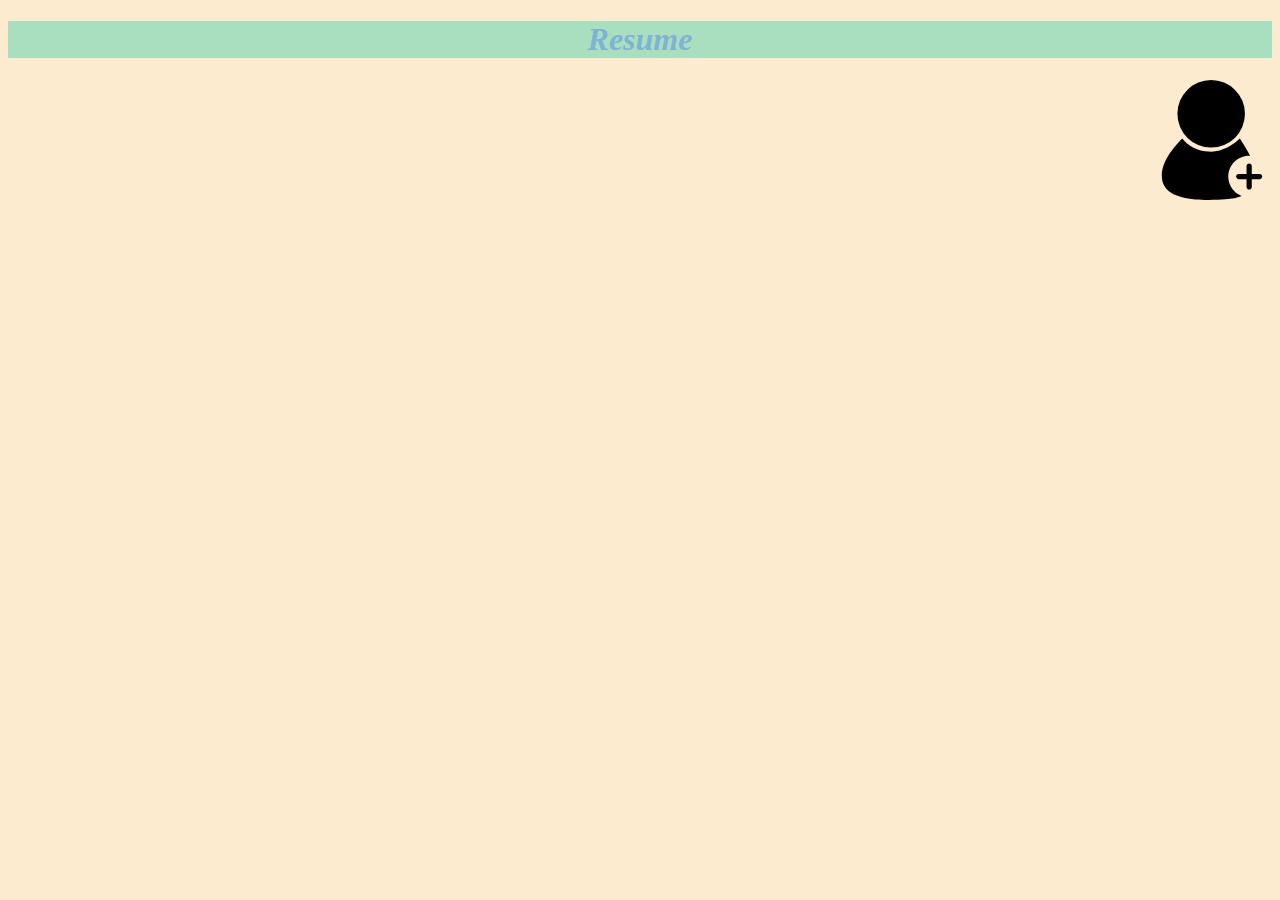
<file: index.html>
<!DOCTYPE html>
<html lang="en" dir="ltr">
  <head>
    <meta charset="utf-8">
    <title>Resume</title>
    <link rel="stylesheet" href="css/index.css">
    <link rel="apple-touch-icon" sizes="57x57" href="icons/apple-icon-57x57.png">
<link rel="apple-touch-icon" sizes="60x60" href="icons/apple-icon-60x60.png">
<link rel="apple-touch-icon" sizes="72x72" href="icons/apple-icon-72x72.png">
<link rel="apple-touch-icon" sizes="76x76" href="icons/apple-icon-76x76.png">
<link rel="apple-touch-icon" sizes="114x114" href="icons/apple-icon-114x114.png">
<link rel="apple-touch-icon" sizes="120x120" href="icons/apple-icon-120x120.png">
<link rel="apple-touch-icon" sizes="144x144" href="icons/apple-icon-144x144.png">
<link rel="apple-touch-icon" sizes="152x152" href="icons/apple-icon-152x152.png">
<link rel="apple-touch-icon" sizes="152x152" href="icons/apple-icon-152x152.png">
<link rel="apple-touch-icon" sizes="180x180" href="icons/apple-icon-180x180.png">
<link rel="icon" type="image/png" sizes="192x192"  href="icons/android-icon-192x192.png">
<link rel="icon" type="image/png" sizes="32x32" href="icons/favicon-32x32.png">
<link rel="icon" type="image/png" sizes="96x96" href="icons/favicon-96x96.png">
<link rel="icon" type="image/png" sizes="16x16" href="icons/favicon-16x16.png">
<link rel="manifest" href="icons/manifest.json">
<meta name="msapplication-TileColor" content="#ffffff">
<meta name="msapplication-TileImage" content="/ms-icon-144x144.png">
<meta name="theme-color" content="#ffffff">
    <meta name="viewport" content="width=device-width,initial-scale=1.0">
  </head>
  <body>
    <header>
      <h1>Resume</h1>
    </header>
    <a href="form.html"><img src="images/user.svg" alt="user"></a>
    <div class="prt">

    </div>

  </body>

  </script>
  <script type="text/javascript"src="js/get.js">

  </script>
<!-- service worker -->
<script type="text/javascript">
  if('serviceWorker' in navigator){
    navigator.serviceWorker.register("js/sw.js").then( function(rigister){
      rigister.addEventListener('update found',function(){
        var installingsw=rigister.installing;
        console.log("serviceWorker installed",installingsw);
      });
    })
    .catch(function(e){
      console.log("error");
    });
  }
  else {
    console.log("browser doesn't support");
  }

</html>
</file>
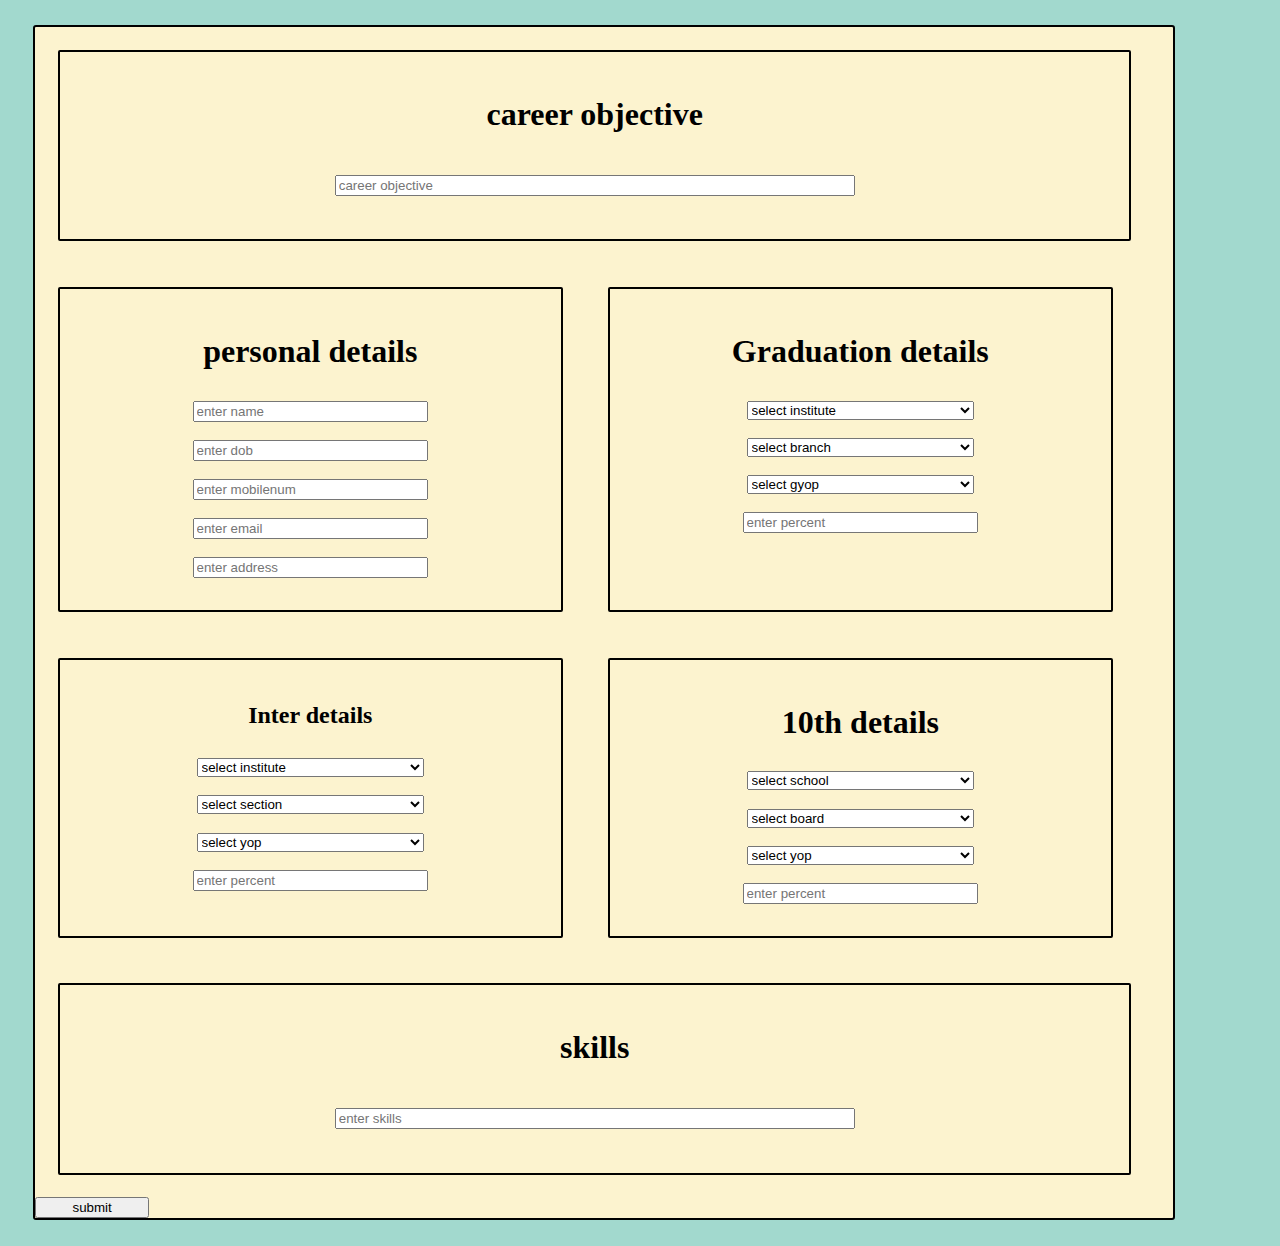
<file: form.html>
<!DOCTYPE html>
<html lang="en" dir="ltr">
  <head>
    <meta charset="utf-8">
    <title>form page</title>
    <link rel="stylesheet" href="css/form.css">
    <meta name="viewport" content="width=device-width,initial-scale=1.0">
  </head>
  <body>
    <div class="prt">
    <!--career obj-->
      <div class="career">
        <h1>career objective</h1>
        <label for="career"></label>
        <input type="text" name="career" id="career" placeholder="career objective">

      </div>
      <!--personal info-->
      <div class="details">
        <h1>personal details</h1>
        <!--<label for="details"></label>-->
        <input type="text" name="name" id="name" placeholder="enter name">
      <!--  <label for="details"></label>-->
    <input type="text" name="birthdate" id="birthdate" placeholder="enter dob"><br>
    <input type="text" name="mobile" id="mobile" placeholder="enter mobilenum"><br>
    <input type="text" name="email" id="email" placeholder="enter email"><br>
    <input type="text" name="address" id="address" placeholder="enter address"><br>
      </div>
      <!--edu details-->
      <div class="details">
        <h1>Graduation details</h1>
        <label for="insti">
        <select id="insti">
          <option>select institute</option>
          <option>mits</option>
          <option>iit</option>
          <option>nit</option>

        </select>
        </label>
         <label for="branch">
         <select id="branch">
           <option>select branch</option>
           <option>cse</option>
           <option>ece</option>
           <option>eee</option>

         </select>
         </label>
         <label for="gyop">
           <select id="gyop" >
         <option>select gyop</option>
         <option>2021</option>
         <option>2022</option>
         <option>2023</option>
         </select>
          </label>
              <input type="text" name="gperecnt" id="gpercent" placeholder="enter percent">
      </div>
      <div class="details">
        <h2>Inter details</h2>
        <label for="iinsti">
        <select id="iinsti">
          <option>select institute</option>
          <option>narayana</option>
          <option>chaitanya</option>
          <option>ratnam</option>

        </select>
        </label>
         <label for="ibranch">
         <select id="ibranch">
           <option>select section</option>
           <option>co-spark</option>
           <option>niz</option>
           <option>az</option>

         </select>
         </label>
         <label for="iyop">
           <select id="iyop" >
         <option>select yop</option>
         <option>2017</option>
         <option>2016</option>
         <option>2015</option>
         </select>
          </label>
              <input type="text" name="iperecnt" id="ipercent" placeholder="enter percent">
    </div>
    <div class="details">
      <h1>10th details</h1>
      <label for="sinsti">
      <select id="sinsti">
        <option>select school</option>
        <option>narayana</option>
        <option>sri chaitanya</option>
        <option>others</option>
      </select>
      </label>
       <label for="sbranch">
       <select id="sbranch">
         <option>select board</option
           <option>cbse</option>
           <option>ssc</option>
           <option>icse</option>
       </select>
       </label>
       <label for="syop">
         <select id="syop" >
       <option>select yop</option>
       <option>2015</option>
       <option>2014</option>
       <option>2013</option>
       </select>
        </label>
            <input type="text" name="sperecnt" id="spercent" placeholder="enter percent">
            </div>
            <div class="s">
              <h1>skills</h1>
              <input type="text" name="skills" id="skills" placeholder="enter skills">
            </div>
           <button type="button" name="button" id="button" onclick="submitData()">submit</button>
  </body>
  <script type="text/javascript" src="js/main.js">

  </script>
</html>
</file>
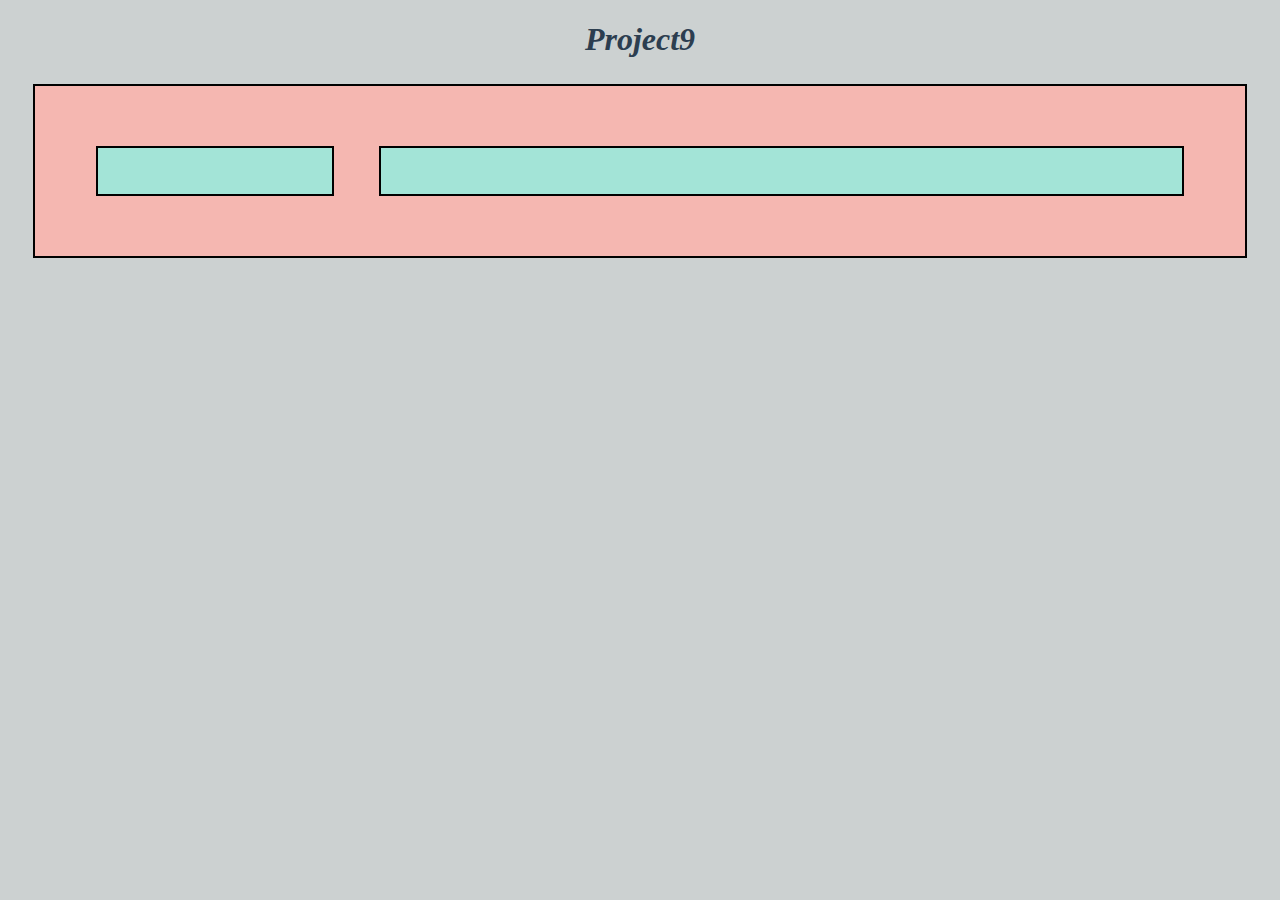
<file: Project9.html>
<!DOCTYPE html>
<html lang="en" dir="ltr">
  <head>
    <meta charset="utf-8">
    <title>Project9</title>
    <link rel="stylesheet" href="css/project9.css">
    <meta name="viewport" content="width=device-width,initial-scale=1.0">
  </head>
  <body>
    <h1>Project9</h1>
    <div class="prt">
      <div class="left">

      </div>
      <div class="right">

      </div>

    </div>


  </body>
  <script type="text/javascript"src="js/project9.js">

  </script>
</html>
</file>
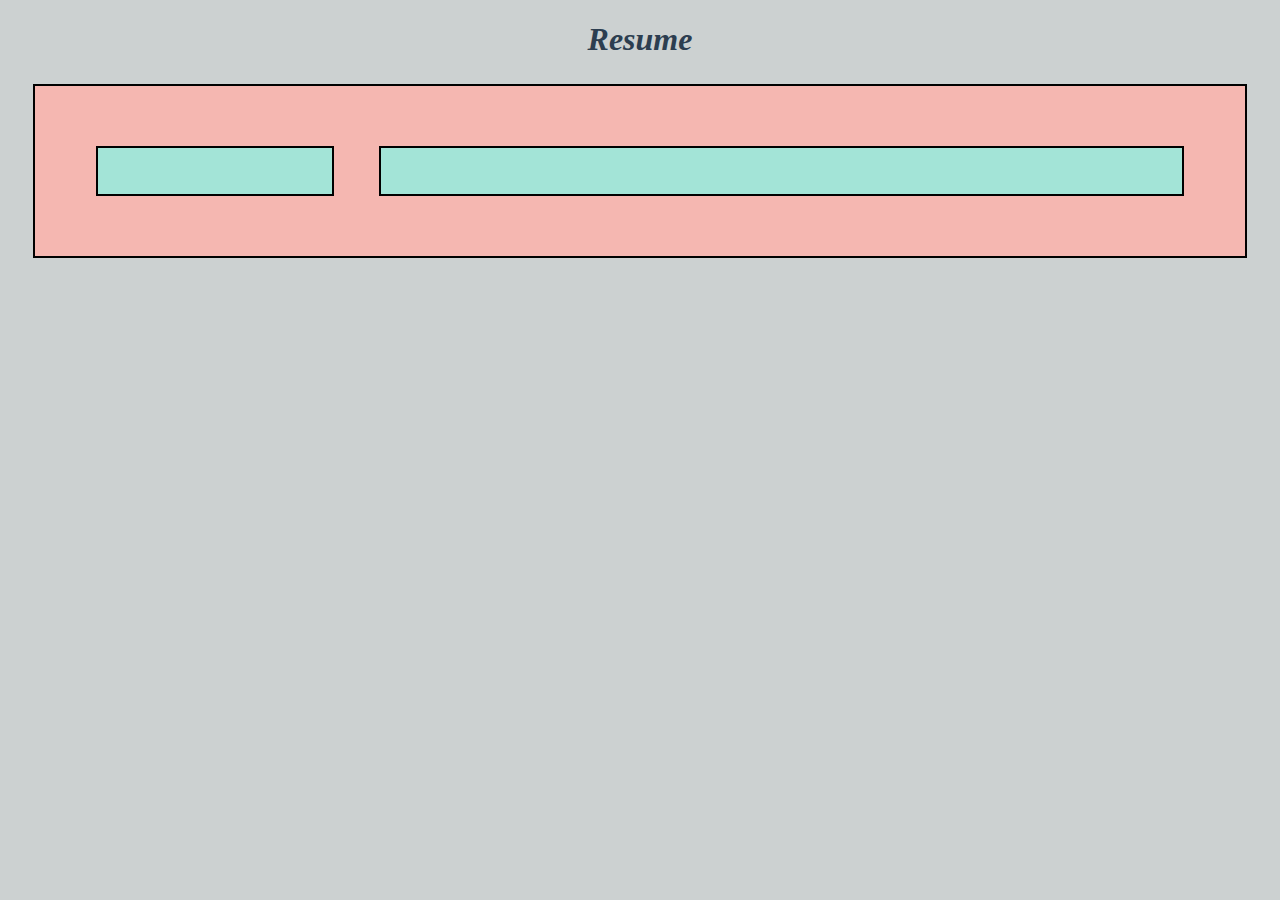
<file: Resume.html>
<!DOCTYPE html>
<html lang="en" dir="ltr">
  <head>
    <meta charset="utf-8">
    <title>Resume</title>
    <link rel="stylesheet" href="css/resume.css">
    <meta name="viewport" content="width=device-width,initial-scale=1.0">
  </head>
  <body>
    <h1>Resume</h1>
    <div class="prt">
      <div class="left">

      </div>
      <div class="right">

      </div>

    </div>


  </body>
  <script type="text/javascript"src="js/resume.js">

  </script>
</html>
</file>
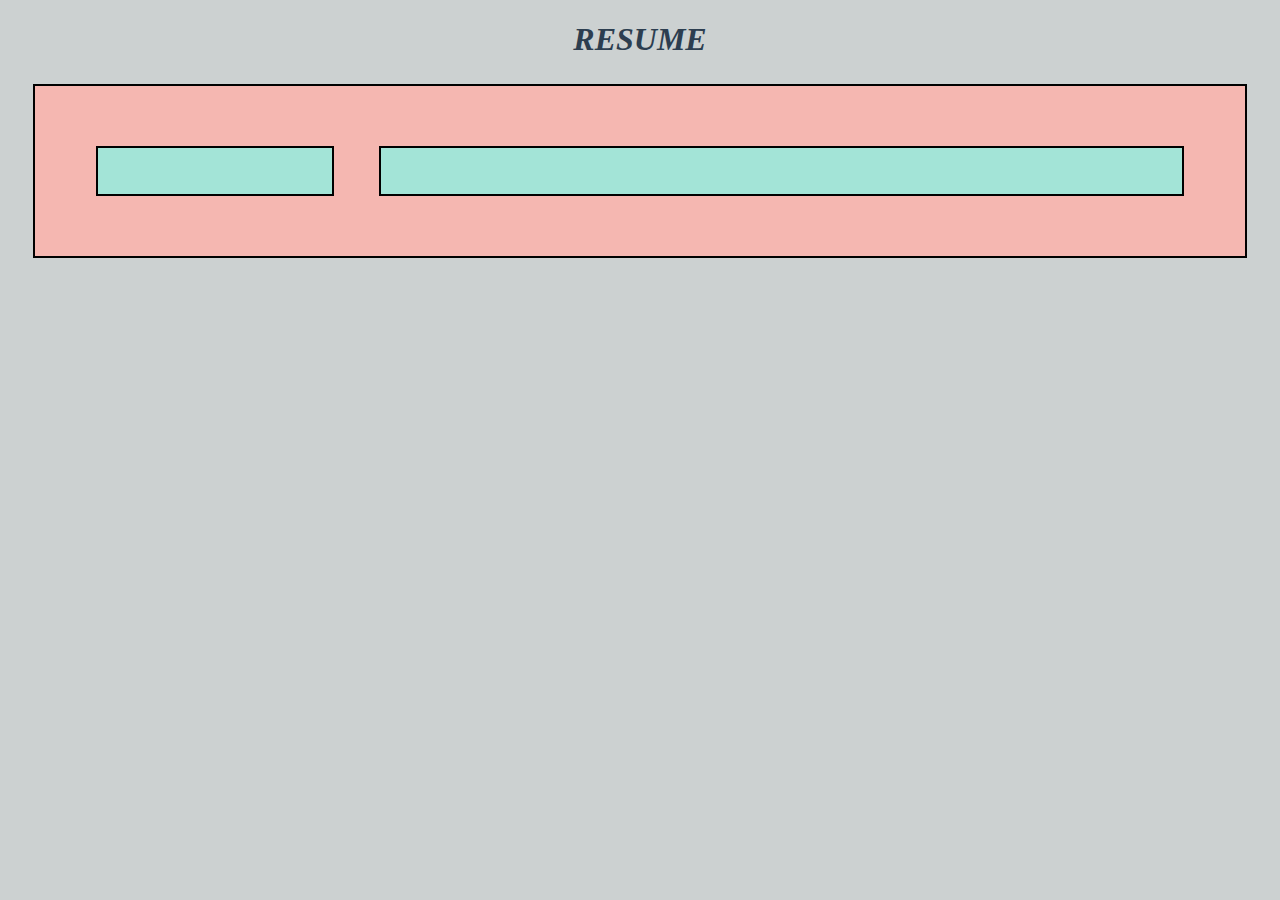
<file: resume.html>
<!DOCTYPE html>
<html lang="en" dir="ltr">
  <head>
    <meta charset="utf-8">
    <title>RESUME</title>
    <link rel="stylesheet" href="css/resume.css">
    <meta name="viewport" content="width=device-width,initial-scale=1.0">
  </head>
  <body>
    <h1>RESUME</h1>
    <div class="prt">
      <div class="left">

      </div>
      <div class="right">

      </div>

    </div>


  </body>
  <script type="text/javascript"src="js/resume.js">

  </script>
</html>
</file>
<file: css/index.css>
body{
  background: #FDEBD0;
  font-style: italic;
}
header{
  background: #A9DFBF;
  color: #7FB3D5;
  text-align: center;
}
img{
  width:40%;
  height:40%;
  text-align: right;
  float: right;
}
a{
  float:right;
}
.child{
  width:20%;
  padding:2%;
  margin:1%;
  border:1px solid black;
  display: block;
  background-color: pink;
  justify-content: space-around;

}
.child img{
  width:75px;
  height:75px;
  float:left;
}
.link{
/*  text-decoration:;*/
/*  background-color:#A6ACAF;*/
  color: #fff;
  float:none;
}
@media screen and (max-width:767px){
 .prt{
   flex-wrap: wrap;
 }
 .left{
   width:100%;
 }
  .right
 {
   width:100%;
 }
}
 @media screen and (min-width:767px and max-width:1024px){
   .prt{
     flex-wrap: wrap;
   }
   .child{
     width:48%;

 }
 .right{
   width:48%;
 }
}
@media screen and (min-width:1024px and max-width:1366){
.left{
 width:35%;
}
.right{
  width:35%;
}
}
</file>
<file: css/form.css>
body{
  background: #A2D9CE;
text-align: center;
}
.prt{
   background: #FCF3CF;
   width:90%;
   height: 90%;
   border:2px solid black;
   border-radius: 3px;
display:flex;
flex-wrap:wrap;
text-align: center;
margin: 2%;

}
.career,.s{
  width:90%;
border: 2px solid black;
border-radius: 2px;
padding:2%;
margin: 2%;
}
.details{
  width:40%;
  border: 2px solid black;
  border-radius: 2px;
  padding:2%;
  margin: 2%;

}


input,select{
  width:50%;
  margin:2%;
}
button{
  width:10%;
  height:100%;
}
@media screen and (max-width:767px){
 .prt{
   flex-wrap: wrap;
 }
 .left{
   width:100%;
 }
  .right
 {
   width:100%;
 }
}
 @media screen and (min-width:767px and max-width:1024px){
   .prt{
     flex-wrap: wrap;
   }
   .child{
     width:48%;

 }
 .right{
   width:48%;
 }
}
@media screen and (min-width:1024px and max-width:1366){
.left{
 width:35%;
}
.right{
  width:35%;
}
}
</file>
<file: css/project9.css>
body{
  background: #CCD1D1;
  /*display: flex;*/
}
.prt{
  display: flex;
  background: #F5B7B1;
  padding:3%;
  border:2px solid black;
  margin:2%;
}
.left{
  width:20%;
  height:20%;
  margin: 2%;
  padding:2%;
  border:2px solid black;
  background: #A3E4D7;
}
.right{
  width:80%;
  height:20%;
  border:2px solid black;
  padding:2%;
  margin:2%;
  background: #A3E4D7;
}
h1{
  text-align: center;
  color: #2C3E50;
  font-style: italic;
}
@media screen and (max-width:767px){
 .prt{
   flex-wrap: wrap;
 }
 .left{
   width:100%;
 }
  .right
 {
   width:100%;
 }
}
 @media screen and (min-width:767px and max-width:1024px){
   .prt{
     flex-wrap: wrap;
   }
   .child{
     width:48%;

 }
 .right{
   width:48%;
 }
}
@media screen and (min-width:1024px and max-width:1366){
.left{
 width:35%;
}
.right{
  width:35%;
}
}
</file>
<file: css/resume.css>
body{
  background: #CCD1D1;
  /*display: flex;*/
}
.prt{
  display: flex;
  background: #F5B7B1;
  padding:3%;
  border:2px solid black;
  margin:2%;
}
.left{
  width:20%;
  height:20%;
  margin: 2%;
  padding:2%;
  border:2px solid black;
  background: #A3E4D7;
}
.right{
  width:80%;
  height:20%;
  border:2px solid black;
  padding:2%;
  margin:2%;
  background: #A3E4D7;
}
h1{
  text-align: center;
  color: #2C3E50;
  font-style: italic;
}
@media screen and (max-width:767px){
 .prt{
   flex-wrap: wrap;
 }
 .left{
   width:100%;
 }
  .right
 {
   width:100%;
 }
}
 @media screen and (min-width:767px and max-width:1024px){
   .prt{
     flex-wrap: wrap;
   }
   .child{
     width:48%;

 }
 .right{
   width:48%;
 }
}
@media screen and (min-width:1024px and max-width:1366){
.left{
 width:35%;
}
.right{
  width:35%;
}
}
</file>
